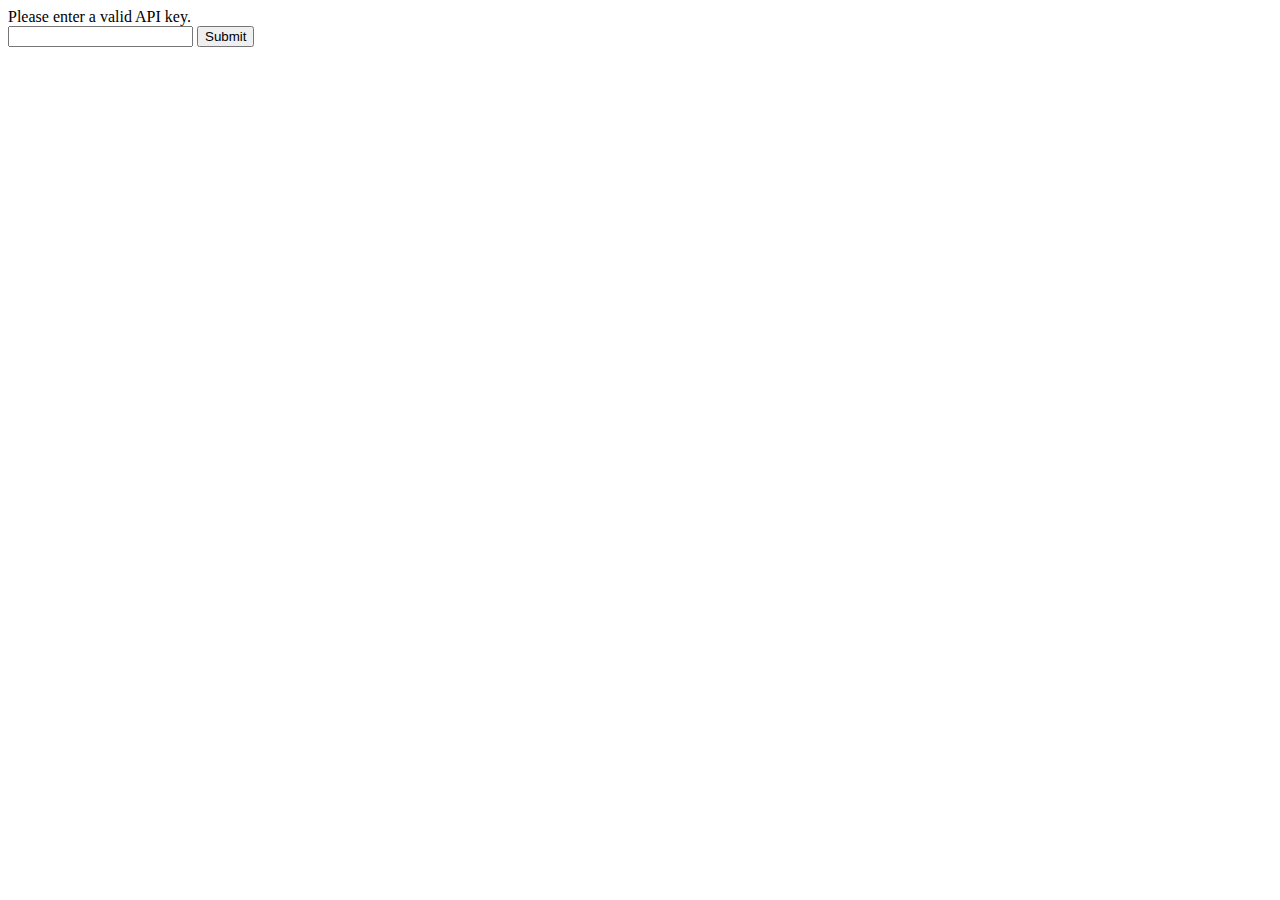
<file: index.html>
<html>
    <head>
        <meta charset="utf-8">
        <meta name="viewport" content="width=device-width, initial-scale=1, shrink-to-fit=no">
        <title>Contact Book Plus</title>
        <link rel="stylesheet" href="css/bootstrap.min.css">
        <link rel="stylesheet" href="css/custom.css">
    </head>
    
    <body onload="fetchContacts()">
        
        <header>
            <div class="overlay"></div>
            <div class="d-flex flex-column align-items-center p-3 bg-white border-bottom box-shadow fixed top">
                <img src="img/Screenshot%20(2).png" hieght="80"/><img src="img/logo.jpg" width="230">
            </div>
        </header>

        <br/><br/>
        
        <div id="table">Contacts Loading...</div>
        <button id="refresh" type="button">Refresh</button>
        <button id="addContact" type="button">Add Contact</button>

        <script src="config.js"></script>
        <script>
            document.getElementById("refresh").addEventListener('click', fetchContacts);
            document.getElementById("addContact").addEventListener('click', addContact);
            
            function fetchContacts(){
                fetch(rootPath + "controller/get-contacts/")
                .then(function(response){
                    return response.json();
                })
                .then(function(data){
                    displayOutput(data);
                    //console.log(data);
                })
            }
            
            function displayOutput(data){
                output = "<table>";
                
                for(a in data){
                    output +=`
                        <tr onclick="editContact(${data[a].id})">
                            <td><img src="${rootPath}controller/uploads/${data[a].avatar}" width="50"/></td>
                            <td><h5>${data[a].firstname}</h5></td>
                            <td><h5>${data[a].lastname}</h5></td>
                        </tr>
                    `
                }
                output += "</table>";
                document.getElementById("table").innerHTML = output;
            }
            
            function addContact(){
                window.open("add-contacts.html", "_self");
            }
            
            function editContact(id){
                window.open("edit-contact.html?id=" + id, "_self");
            }
            
        </script>
    </body>
</html>
</file>
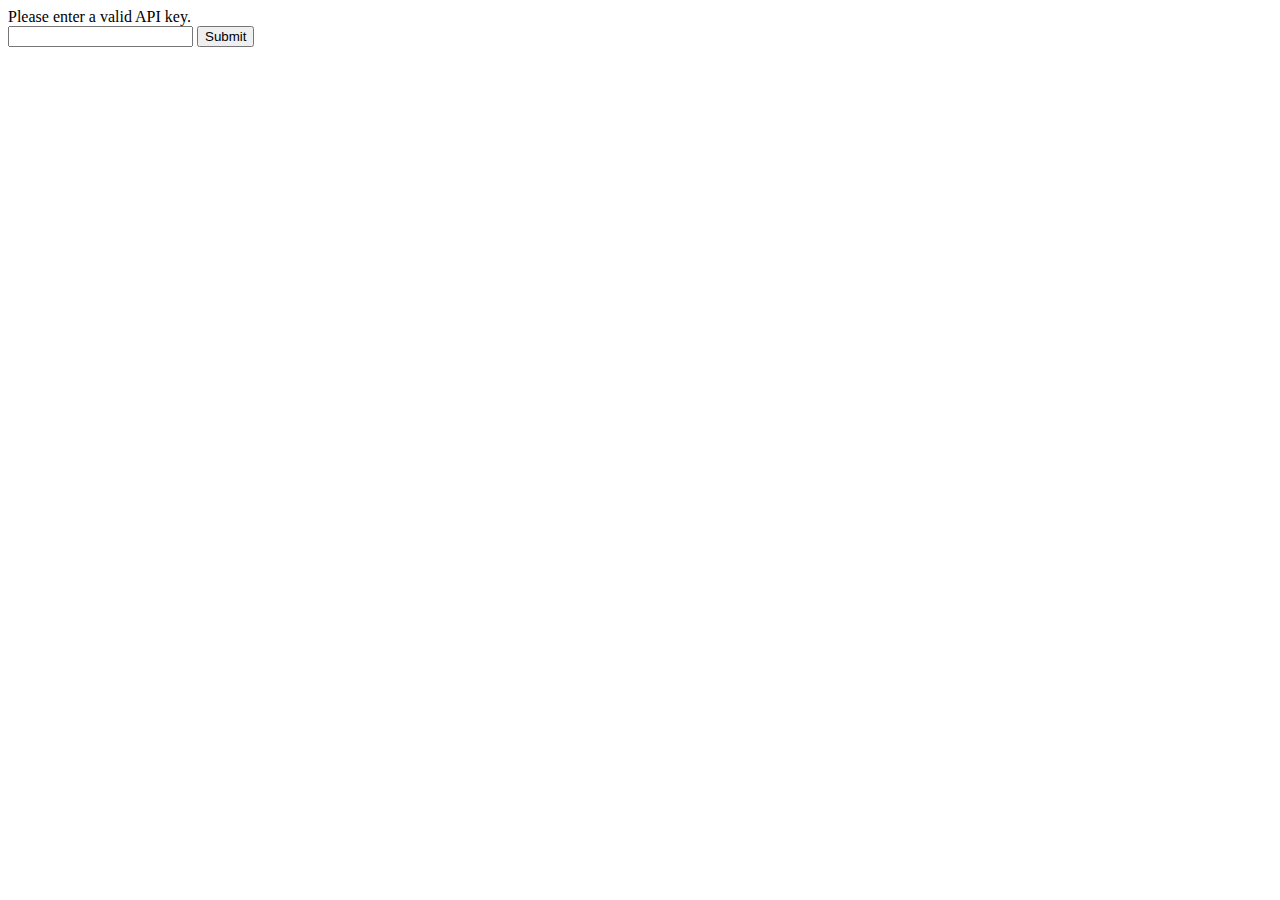
<file: add-contacts.html>
<html>
    <head>
        <meta charset="UTF-8">
        <meta name="viewport" content="width=device-width, initial-scale=1, shrink-to-fit=no">
        <title>Contact Book Plus</title>
        <link rel="stylesheet" href="css/bootstrap.min.css">
        <link rel="stylesheet" href="css/custom.css">
    </head>
    <body>
        
        <header>
            <div class="overlay"></div>
            <div class="d-flex flex-column align-items-center p-3 bg-white border-bottom box-shadow fixed top">
                <img src="img/Screenshot%20(2).png" height="80"/><img src="img/logo.jpg" width="160">
            </div>
        </header>
        
        <br/><br/>
        
        <form id="editForm">
            <label for="firstname">First name</label>
            <input type="text" name="firstname" id="firstname"><br/>
            <label for="lastname">Last name</label>
            <input type="text" name="lastname" id="lastname"><br/>
            <label for="mobile">Mobile</label>
            <input type="text" name="mobile" id="mobile"><br/>
            <label for="email">Email</label>
            <input type="text" name="email" id="email"><br/>
            <label for="avatar">Select a file</label>
            <input type="file" name="avatar" id="avatar"><br/>
            <button type="submit" id="submitForm">Submit</button>
        </form>
        <br/>
        <button id="homeLink" type="button">Home</button>
        
        <script src="config.js"></script>
        <script>
            document.getElementById("submitForm").addEventListener('click', submitForm);
            document.getElementById("homeLink").addEventListener('click', homeLink);
            
            function submitForm(e){
                e.preventDefault();
                
                const form = new FormData(document.querySelector('#editForm'));
                form.append('apiKey', apikey);
                
                fetch(rootPath + 'controller/insert-contact/', {
                    method: 'POST',
                    headers: {'Accept': 'application/json, *.*'},
                    body: form
                })
                .then(function(response){
                    return response.text();
                })
                .then(function(data){
                    if(data == "1") {
                        alert("Contact added.");
                        homeLink();
                    }else{
                        alert(data);
                        homeLink();
                    }
                })
            }
            
            function homeLink(){
                window.open("index.html", "_self");
            }
            
        </script>
   </body>
</html>
</file>
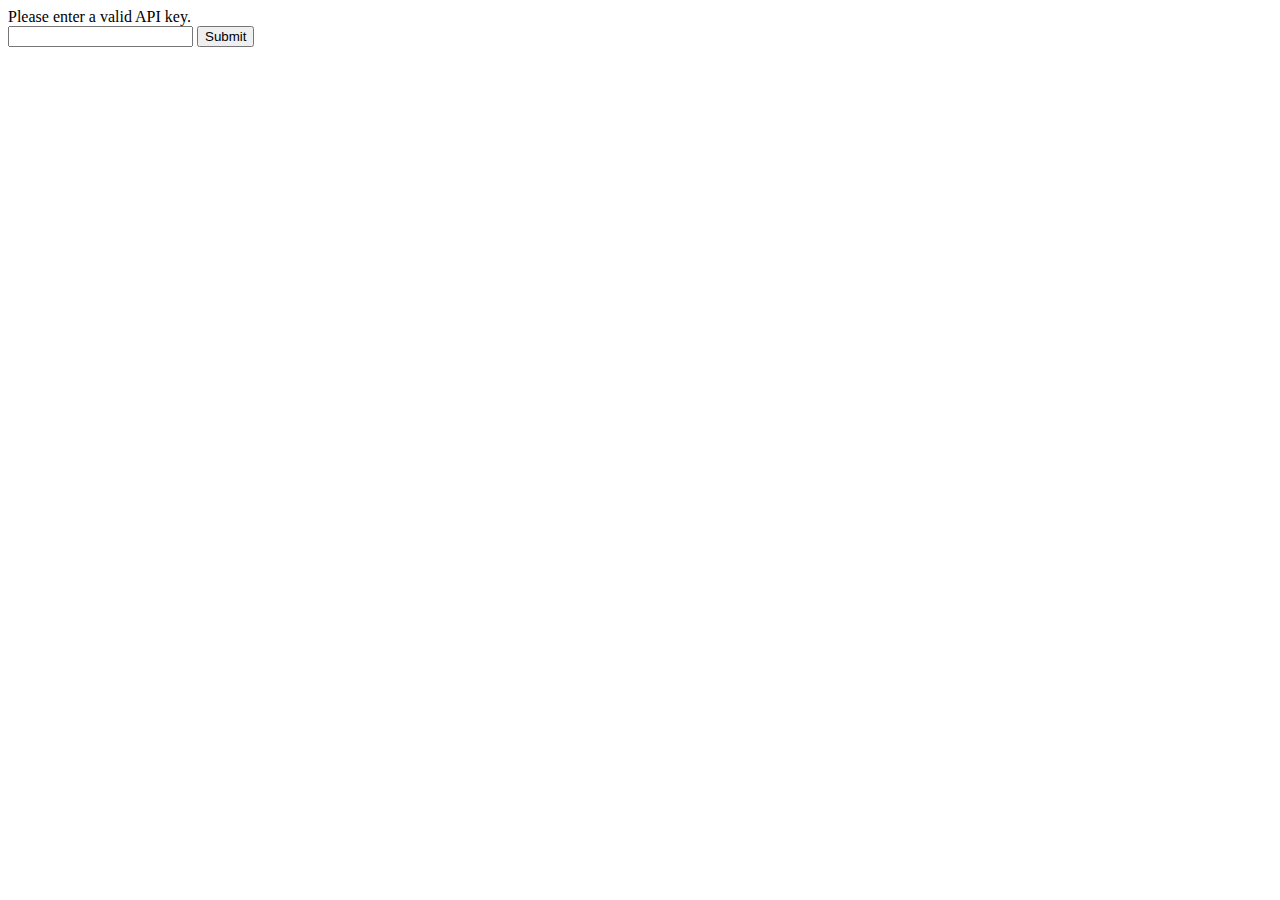
<file: edit-contact.html>
<html>
    <head>
        <meta charset="UTF-8">
        <meta name="viewport" content="width=device-width, initial-scale=1, shrink-to-fit=no">
        <title>Contact Book Plus</title>
        <link rel="stylesheet" href="css/bootstrap.min.css">
        <link rel="stylesheet" href="css/custom.css">
    </head>
    
    <body onload="getContact()">
        
        <header>
            <div class="overlay"></div>
            <div class="d-flex flex-column align-items-center p-3 bg-white border-bottom box-shadow fixed top">
                <img src="img/Screenshot%20(2).png" height="80"/><img src="img/logo.jpg" width="160">
            </div>
        </header>
        
        <br/><br/>
        
        <div id="avatarImage"></div>
        <br/>
        <form id="editForm">
            <label for="firstname">First name</label>
            <input type="text" name="firstname" id="firstname" readonly><br/>
            <label for="lastname">Last name</label>
            <input type="text" name="lastname" id="lastname" readonly><br/>
            <label for="mobile">Mobile</label>
            <input type="text" name="mobile" id="mobile" readonly><br/>
            <label for="email">Email</label>
            <input type="text" name="email" id="email" readonly><br/>
            <label for="avatar" id="avatarLabel" hidden>Change profile image</label><br/>
            <input type="file" name="avatar" id="avatar" hidden><br/>
            <br/>
            <button type="submit" id="submitForm" hidden>Submit</button>
        </form>
        <br/><br/>
        <button id="homeLink" type="button">Home</button>
        <button id="editContact" type="button">Edit</button>
        <button id="deleteContact" type="button">Delete</button>
        
        <script src="config.js"></script>
        <script>
            var id = getId();
            document.getElementById("homeLink").addEventListener('click', homeLink);
            document.getElementById("editContact").addEventListener('click', editContact);
            document.getElementById("submitForm").addEventListener('click', submitForm);
            document.getElementById("deleteContact").addEventListener('click', deleteContact);
        
            function getId(){
                var url = window.location.href;
                var pos = url.search("=");
                var id = url.slice(pos + 1);
                return id;
            }
            
            function getContact(){
                fetch(rootPath + 'controller/get-contacts/?id=' + id)
                .then(function(response){
                    return response.json();
                })
                .then (function(data){
                    displayOutput(data);
                    console.log(data);
                })
            }
            
            function homeLink(){
                window.open("index.html", "_self");
            }
            
            function displayOutput(data){
                avatarImg = `
                    <img src="${rootPath}/controller/uploads/${data[0].avatar}" width="200" />
`
                document.getElementById("avatarImage").innerHTML = avatarImg;
                document.getElementById("firstname").value = data[0].firstname;
                document.getElementById("lastname").value = data[0].lastname;
                document.getElementById("mobile").value = data[0].mobile;
                document.getElementById("email").value = data[0].email;
            }
            
            function editContact(){
                document.getElementById("firstname").readOnly = false;
                document.getElementById("lastname").readOnly = false;
                document.getElementById("mobile").readOnly = false;
                document.getElementById("email").readOnly = false;
                document.getElementById("avatar").hidden = false;
                document.getElementById("submitForm").hidden = false;
            }
            
            function submitForm(e){
                e.preventDefault();
                
                const form = new FormData(document.querySelector("#editForm"));
                form.append('apiKey', apiKey);
                form.append('id', id);
                
                fetch(rootPath + 'controller/edit-contact/', {
                    method: 'POST',
                    headers: {'Accept': 'application/json, *.*'},
                    body: form
                })
                .then(function(response){
                    return response.text();
                })
                .then(function(data){
                    if(data == "1") {
                        alert("Contact edited.");
                        homeLink();
                    }else{
                        alert(data);
                        homeLink();
                    }
                })
            }
            
            function deleteContact(){
                var confirmDelete = confirm("Delete contact. Are you sure?");
                
                if(confirmDelete == true){
                    fetch(rootPath + 'controller/delete-contact/?id=' + id)
                    .then(function(response){
                        return response.text();
                    })
                    .then(function(data){
                        if(data == "1"){
                            homeLink();
                        } else{
                            alert(data);
                        }
                    })
                }
            }
        
        </script>
    </body>
</html>
</file>
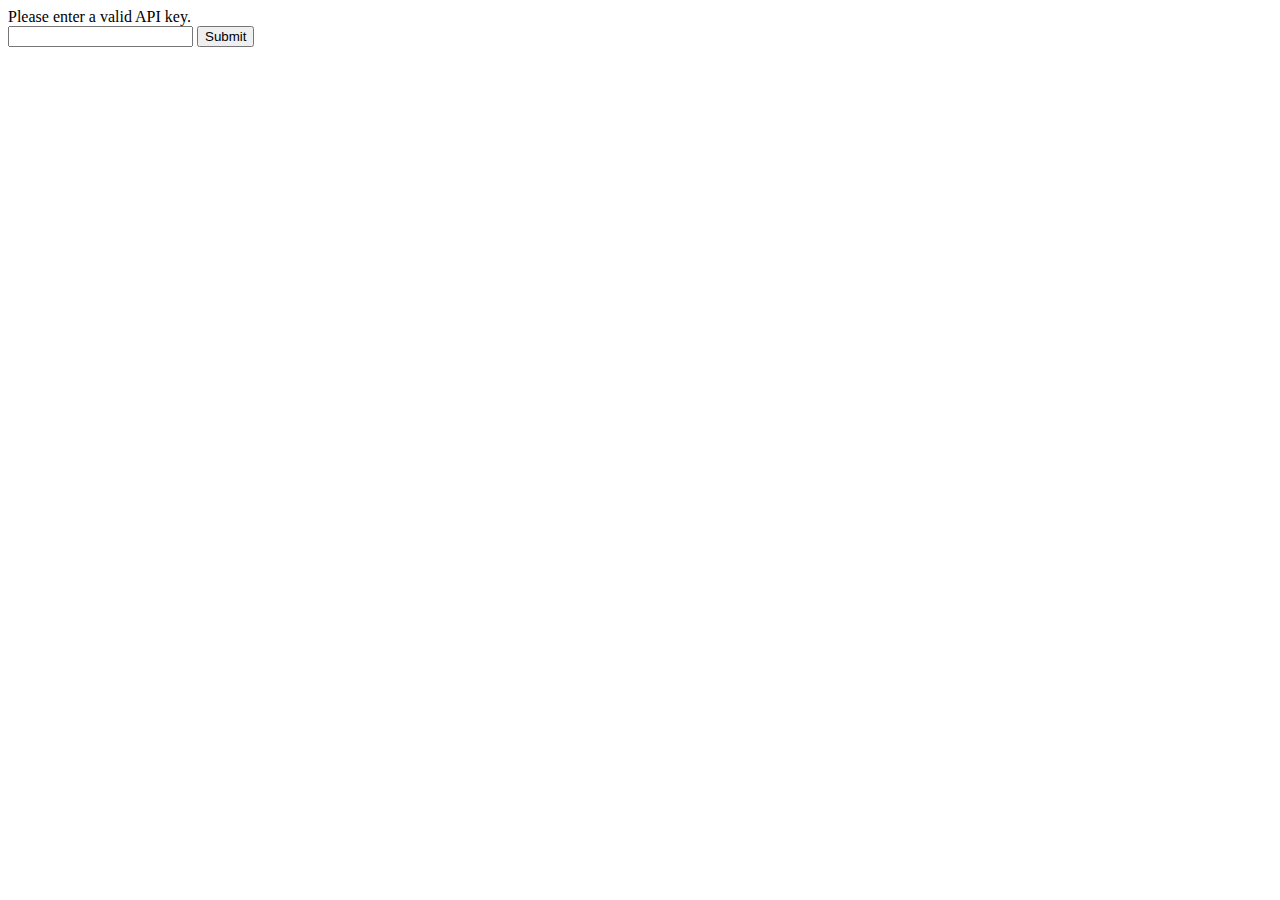
<file: enter-api-key.html>
<!DOCTYPE html>
<html>
    <head>
        <title>API Key</title>
        <meta charset="UTF-8">
        <meta name="viewport" content="width=device-width, initial-scale=1.0">
    </head>
    <body>
        <div>Please enter a valid API key.</div>
        <form>
            <input type="email" id="apiKey" name="apiKey"/>
            <button id="submitApiKey">Submit</button>
        </form>
        
        
        <script>
            let rootPath = "https://mysite.itvarsity.org/api/ContactBook/";
            document.getElementById("submitApiKey").addEventListener('click', setApiKey);
        
            function setApiKey(e){
                e.preventDefault();
                
                apiKey = document.getElementById("apiKey").value;
                fetch(rootPath + "controller/api-key/?apiKey=" + apiKey)
                        .then(function(response){
                            return response.text();
                        })
                        .then(function(data){
                    
                            if (data == "1"){
                                localStorage.setItem("apiKey", apiKey);
                                window.open("index.html", "_self");
                            }else {
                                alert(data + "Invalid API Key entered!");
                            }
                        })
            }
        </script>
    
    </body>
</html>
</file>
<file: css/custom.css>
body {
    font-family: sans-serif;
    font-size: 1rem;
    font-weight: 300;
    color: white;
    text-align: left;
    padding: 6;
    margin: 0;
    background-color: goldenrod;
    }
    
    .overlay {
        position: absolute;
        min-height: 100%;
        min-width: 100%;
        left: 0;
        top: 0;
        background:background: rgb(28, 36, 229) rgba(31, 29, 29, 0.329);
    }
</file>
